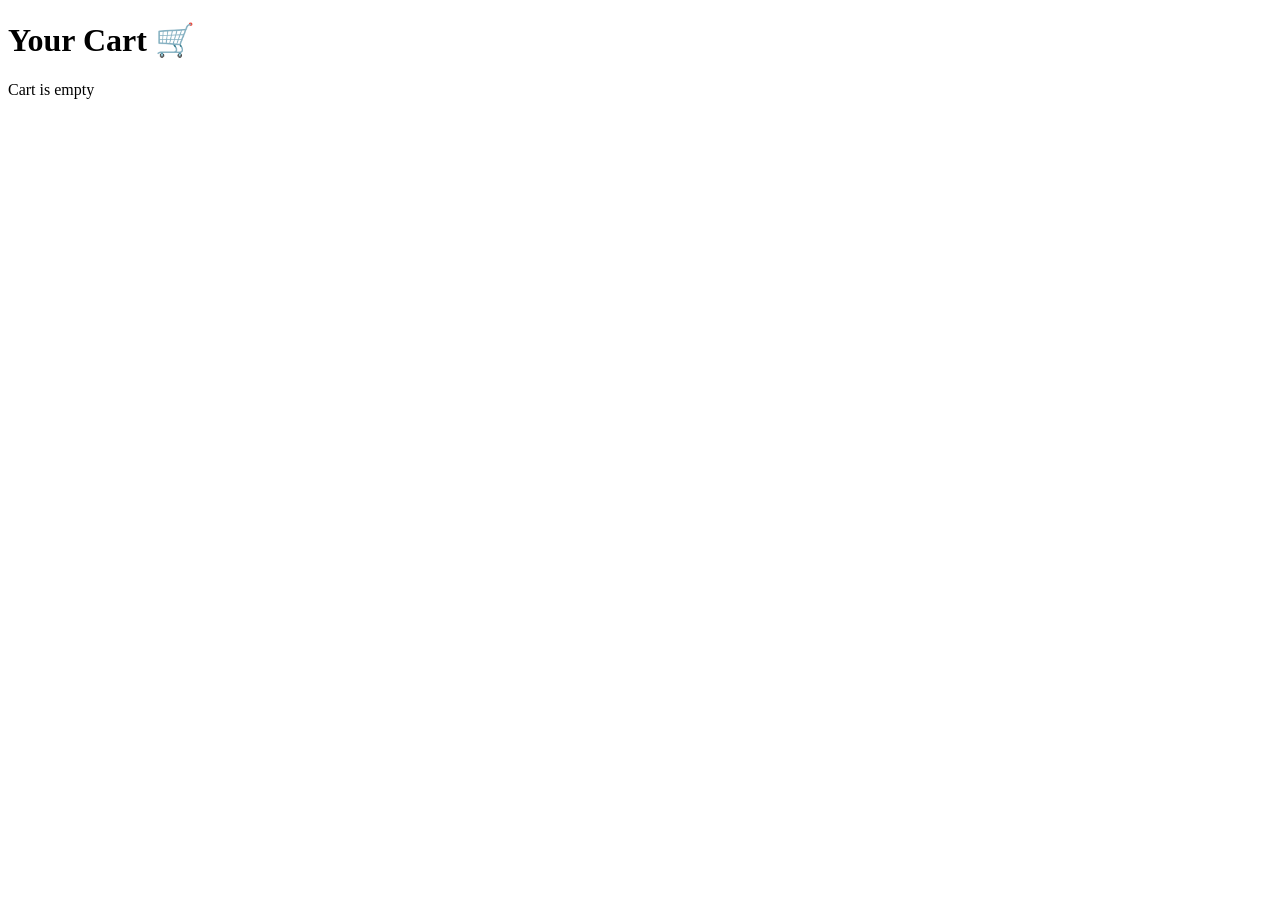
<file: cart.html>
<!DOCTYPE html>
<html lang="en">
<head>
    <meta charset="UTF-8">
    <title>Cart</title>
</head>

<body>

<h1>Your Cart 🛒</h1>

<div id="cart-items"></div>

<script>

let cart = JSON.parse(localStorage.getItem("cart")) || [];

let container = document.getElementById("cart-items");

if(cart.length === 0){
    container.innerHTML = "<p>Cart is empty</p>";
}

cart.forEach(item => {
    let div = document.createElement("div");
    div.innerHTML = item.name + " - $" + item.price;
    container.appendChild(div);
});

</script>

</body>
</html>
</file>
